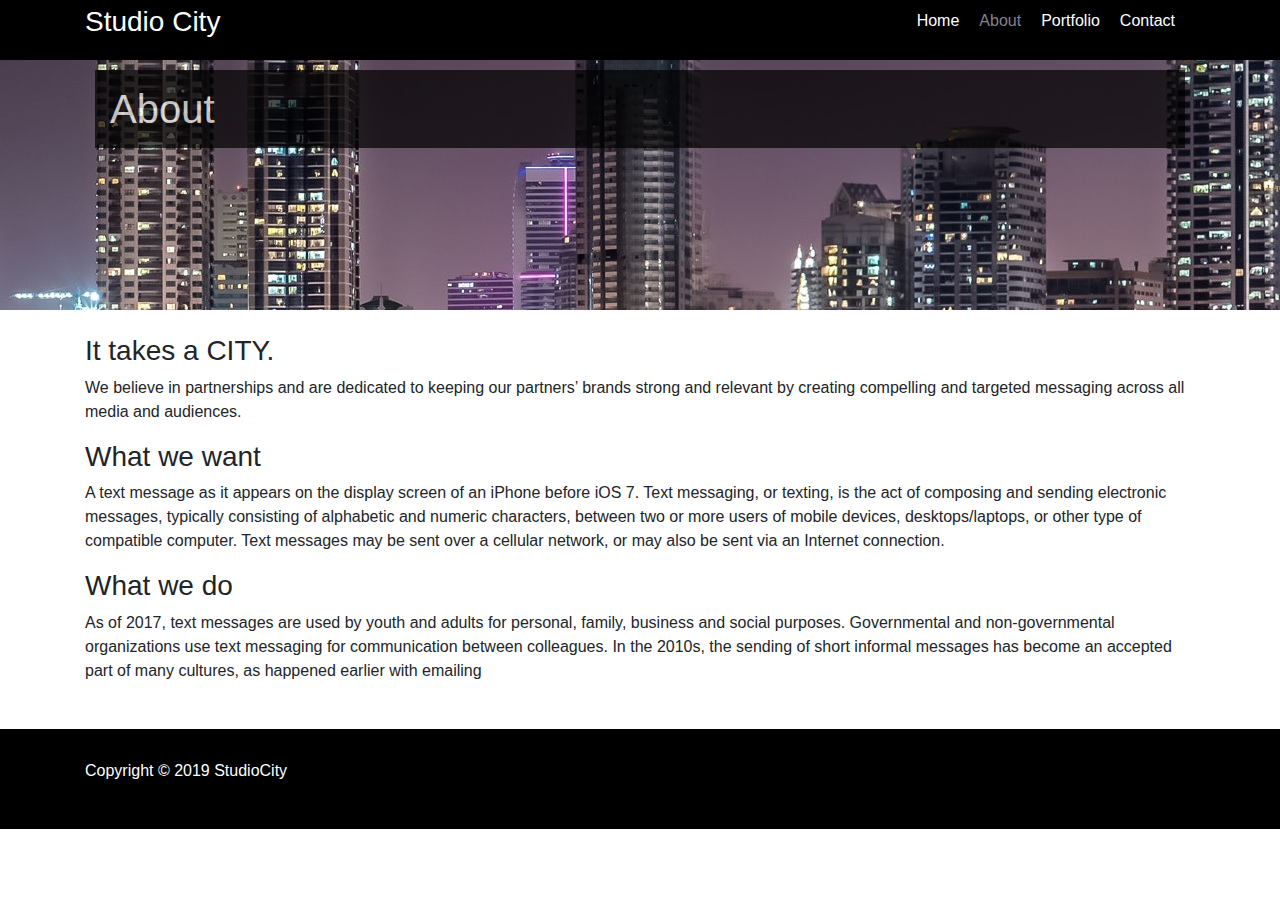
<file: about.html>
<!DOCTYPE html>
<html>
<head>
	<title>Studio City</title>
	<link rel="stylesheet" href="css/style.css">
	<link rel="stylesheet" type="text/css" href="https://stackpath.bootstrapcdn.com/bootstrap/4.2.1/css/bootstrap.min.css">
	<link rel="icon" href="img/logo.ico" >  

</head>
<body>
<header>
	<div class="container">
		<div id="logo">
			<h3>Studio City</h3>
		</div>
	
		<nav>
			<ul>
				<li><a href="index.html">Home</a></li>
				<li><a class="active" href="about.html">About</a></li>
				<li><a href="portfolio.html">Portfolio</a></li>
				<li><a href="contact.html">Contact</a></li>

			</ul>
		</nav>
	</div>
</header>
<div class="showcase-inner">
	<div class="container">
		<h1>About</h1><br><br><br>
	</div>
</div>

<div class="main">
	<div class="container"><br>

		<h3>It takes a CITY.</h3>
		<p>We believe in partnerships and are dedicated to keeping our partners’ brands strong and relevant by creating compelling and targeted messaging across all media and audiences.

</p>

					<h3>What we want</h3>
					<p>A text message as it appears on the display screen of an iPhone before iOS 7.
			Text messaging, or texting, is the act of composing and sending electronic messages, typically consisting of alphabetic and numeric characters, between two or more users of mobile devices, desktops/laptops, or other type of compatible computer. Text messages may be sent over a cellular network, or may also be sent via an Internet connection.
			</p>
			<h3>What we do</h3>
			<p>As of 2017, text messages are used by youth and adults for personal, family, business and social purposes. Governmental and non-governmental organizations use text messaging for communication between colleagues. In the 2010s, the sending of short informal messages has become an accepted part of many cultures, as happened earlier with emailing</p>
				</div>
</div>
<footer>
	<div class="container">
		<p>	Copyright &copy; 2019 StudioCity</p>
	</div>
</footer>
</body>
</html>
</file>
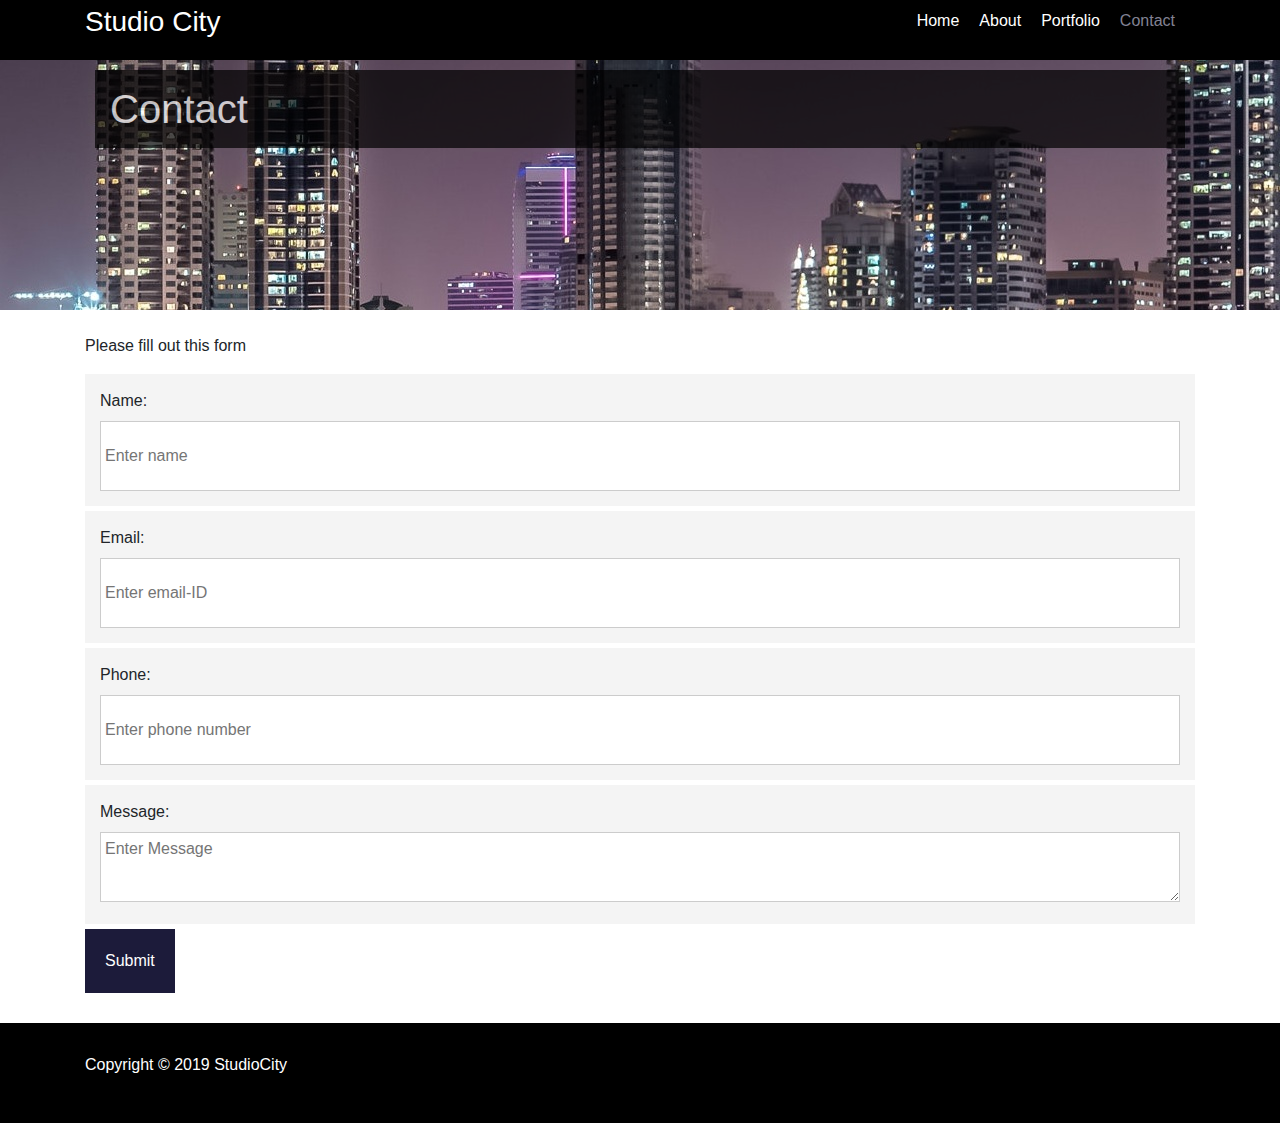
<file: contact.html>
<!DOCTYPE html>
<html>
<head>
	<title>Studio City</title>
	<link rel="stylesheet" href="css/style.css">
	<link rel="stylesheet" type="text/css" href="https://stackpath.bootstrapcdn.com/bootstrap/4.2.1/css/bootstrap.min.css">
	<link rel="icon" href="img/logo.ico" >  

</head>
<body>
<header>
	<div class="container">
		<div id="logo">
			<h3>Studio City</h3>
		</div>
	
		<nav>
			<ul>
				<li><a href="index.html">Home</a></li>
				<li><a href="about.html">About</a></li>
				<li><a href="portfolio.html">Portfolio</a></li>
				<li><a class="active" href="contact.html">Contact</a></li>

			</ul>
		</nav>
	</div>
</header>
<div class="showcase-inner">
	<div class="container">
		<h1>Contact</h1>
	</div>
</div>

<div class="main">
	<div class="container">
			<p><br>Please fill out this form</p>
			<form id="contact">
				<div>
					<label>Name:</label><br>
					<input type="text" placeholder="Enter name">
				</div>
				<div>
					<label>Email:</label><br>
					<input type="text" placeholder="Enter email-ID">
				</div>
				<div>
					<label>Phone:</label><br>
					<input type="text" placeholder="Enter phone number">
				</div>
				<div>
					<label>Message:</label><br>
					<textarea placeholder="Enter Message"></textarea>		
		</div>
		<input type="submit" class="button-a" value="Submit">
			</form>
				</div>
</div>
<footer>
	<div class="container">
		<p>	Copyright &copy; 2019 StudioCity</p>
	</div>
</footer>
</body>
</html>
</file>
<file: css/style.css>
body {
  background: #ffffff;
  font-family: Arial;
  font-size: 16px;
  line-height: 1.4em;
  margin: 0;
  padding: 0;
  color: #333333; }

h1, h2, h3, h4, h5, h6 {
  font-family: Tahoma; }

.container {
  width: 80%;
  margin: auto;
  overflow: auto; }

header {
  background: #000000;
  color: #ffffff;
  height: 60px;
  padding-top: 5px; }

#logo {
  float: left; }

nav {
  float: right; }

nav ul {
  padding-top: 4px; }

nav li {
  list-style: none;
  float: left;
  padding-right: 20px; }

nav a {
  color: #ffffff;
  text-decoration: none; }

nav a:hover, nav a.active {
  color: #828293; }

.showcase {
  height: 400px; }

.showcase-inner {
  height: 250px; }

.showcase, .showcase-inner {
  background: url("../img/city.jpg") no-repeat 0 -500px;
  color: #ffffff;
  font-size: 21px;
  line-height: 1.7em; }

.showcase .container {
  height: 500px;
  overflow: auto; }

.showcase h1, .showcase-inner h1 {
  background: #000000;
  padding: 15px;
  opacity: 0.7;
  margin: 10px; }

.button-a {
  background: #1c1b3a;
  padding: 20px;
  color: #ffffff;
  text-decoration: none;
  border: none; }

.button-b {
  background: #000000;
  padding: 20px;
  color: #ffffff;
  text-decoration: none;
  border: none; }

.section-a {
  background: #fff;
  color: #1c1b3a;
  padding: 20px;
  text-align: center;
  font-size: 22px; }

.section-b {
  padding: 20px 0; }

.button-a:hover {
  background: #494961;
  text-decoration: none;
  color: #ffffff; }

.button-b:hover {
  background: #333333;
  text-decoration: none;
  color: #ffffff; }

.box {
  width: 24%;
  float: left;
  text-align: center; }

.fa {
  font-size: 60px;
  color: #1c1b3a; }

.home-list {
  padding: 0;
  margin: 0;
  list-style: none; }

.home-list li {
  background: #f4f4f4;
  padding: 10px;
  margin-bottom: 10px; }

footer {
  padding: 30px 0;
  margin-top: 30px;
  background: #000000;
  color: #ffffff; }

.port {
  width: 24%;
  float: left;
  padding-right: 10px;
  text-align: center; }

.port img {
  width: 100%; }

form#contact div {
  background: #f4f4f4;
  padding: 15px;
  margin-bottom: 5px; }

form#contact input[type="text"] {
  width: 100%;
  height: 70px;
  border: #ccc solid 1px;
  padding: 4px; }

form#contact textarea {
  width: 100%;
  height: 70px;
  border: #ccc solid 1px;
  padding: 4px; }

/*# sourceMappingURL=style.css.map */
</file>
